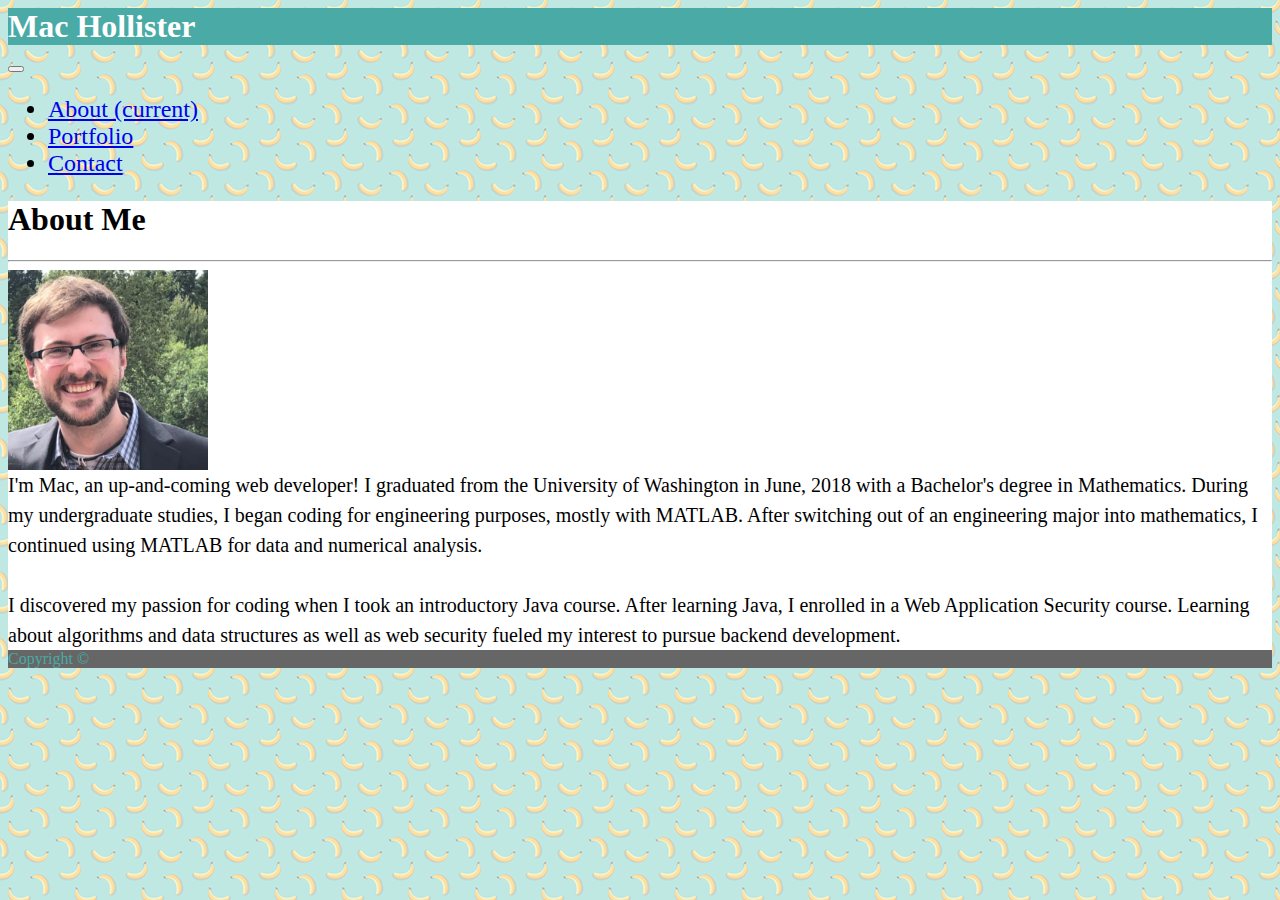
<file: index.html>
<!doctype <!DOCTYPE html>
<html>

<head>
    <meta charset="utf-8" />
    <title>About Me</title>
    <link rel="stylesheet" href="https://stackpath.bootstrapcdn.com/bootstrap/4.1.3/css/bootstrap.min.css" integrity="sha384-MCw98/SFnGE8fJT3GXwEOngsV7Zt27NXFoaoApmYm81iuXoPkFOJwJ8ERdknLPMO"
        crossorigin="anonymous">
    <link rel="stylesheet" type="text/css" href="assets/css/style.css">
</head>

<body>
    <!-- Begin Navbar -->
    <nav class="navbar navbar-expand-lg navbar-dark bg-dark">
        <div class="container">
            <!-- Begin Navbar Content -->
            <div class="p-4 inline-block" id="my_name">
                <h1>Mac Hollister</h1>
            </div>
            <button class="navbar-toggler" type="button" data-toggle="collapse" data-target="#navbarSupportedContent"
                aria-controls="navbarSupportedContent" aria-expanded="false" aria-label="Toggle navigation">
                <span class="navbar-toggler-icon"></span>
            </button>

            <div class="collapse navbar-collapse" id="navbarSupportedContent">
                <ul class="navbar-nav ml-auto nav_links">
                    <li class="nav-item active">
                        <a class="nav-link" href="index.html">About <span class="sr-only">(current)</span></a>
                    </li>
                    <li class="nav-item">
                        <a class="nav-link" href="portfolio.html">Portfolio</a>
                    </li>
                    <li class="nav-item">
                        <a class="nav-link" href="contact.html">Contact</a>
                    </li>
                </ul>
            </div>
            <!-- End Navbar Content -->
        </div>
    </nav>
    <!-- End Navbar -->


    <!-- Begin Page Content -->
    <div class="container mt-5" id="main_container">
        <div class="row">
            <div class="col">
                <h1>About Me</h1>
                <hr>
            </div>
        </div>

        <div class="row">
            <div class="col-md-12">
                <div class="float-left mr-3"><img src="assets/images/my_face.PNG" id="my_picture"></div>
                <div id="bio_text">
                    I'm Mac, an up-and-coming web developer! I graduated from the University of Washington in June,
                    2018 with a Bachelor's degree in Mathematics. During my undergraduate studies, I began coding
                    for
                    engineering purposes, mostly with MATLAB. After switching out of an engineering major into
                    mathematics, I continued using MATLAB for data and numerical analysis.<br><br>

                    I discovered my passion for coding when I took an introductory Java course. After learning
                    Java, I
                    enrolled in a Web Application Security course. Learning about algorithms and data structures as
                    well as web security fueled my interest to pursue backend development.
                </div>
            </div>
        </div>
    </div>
    <!-- End Page Content -->

    <!-- Begin Footer -->
    <footer class="page-footer font-small fixed-bottom">
        <div class="footer-copyright text-center py-3" id="my_footer">Copyright ©</div>
    </footer>
    <!-- End Footer -->
</body>

</html>
</file>
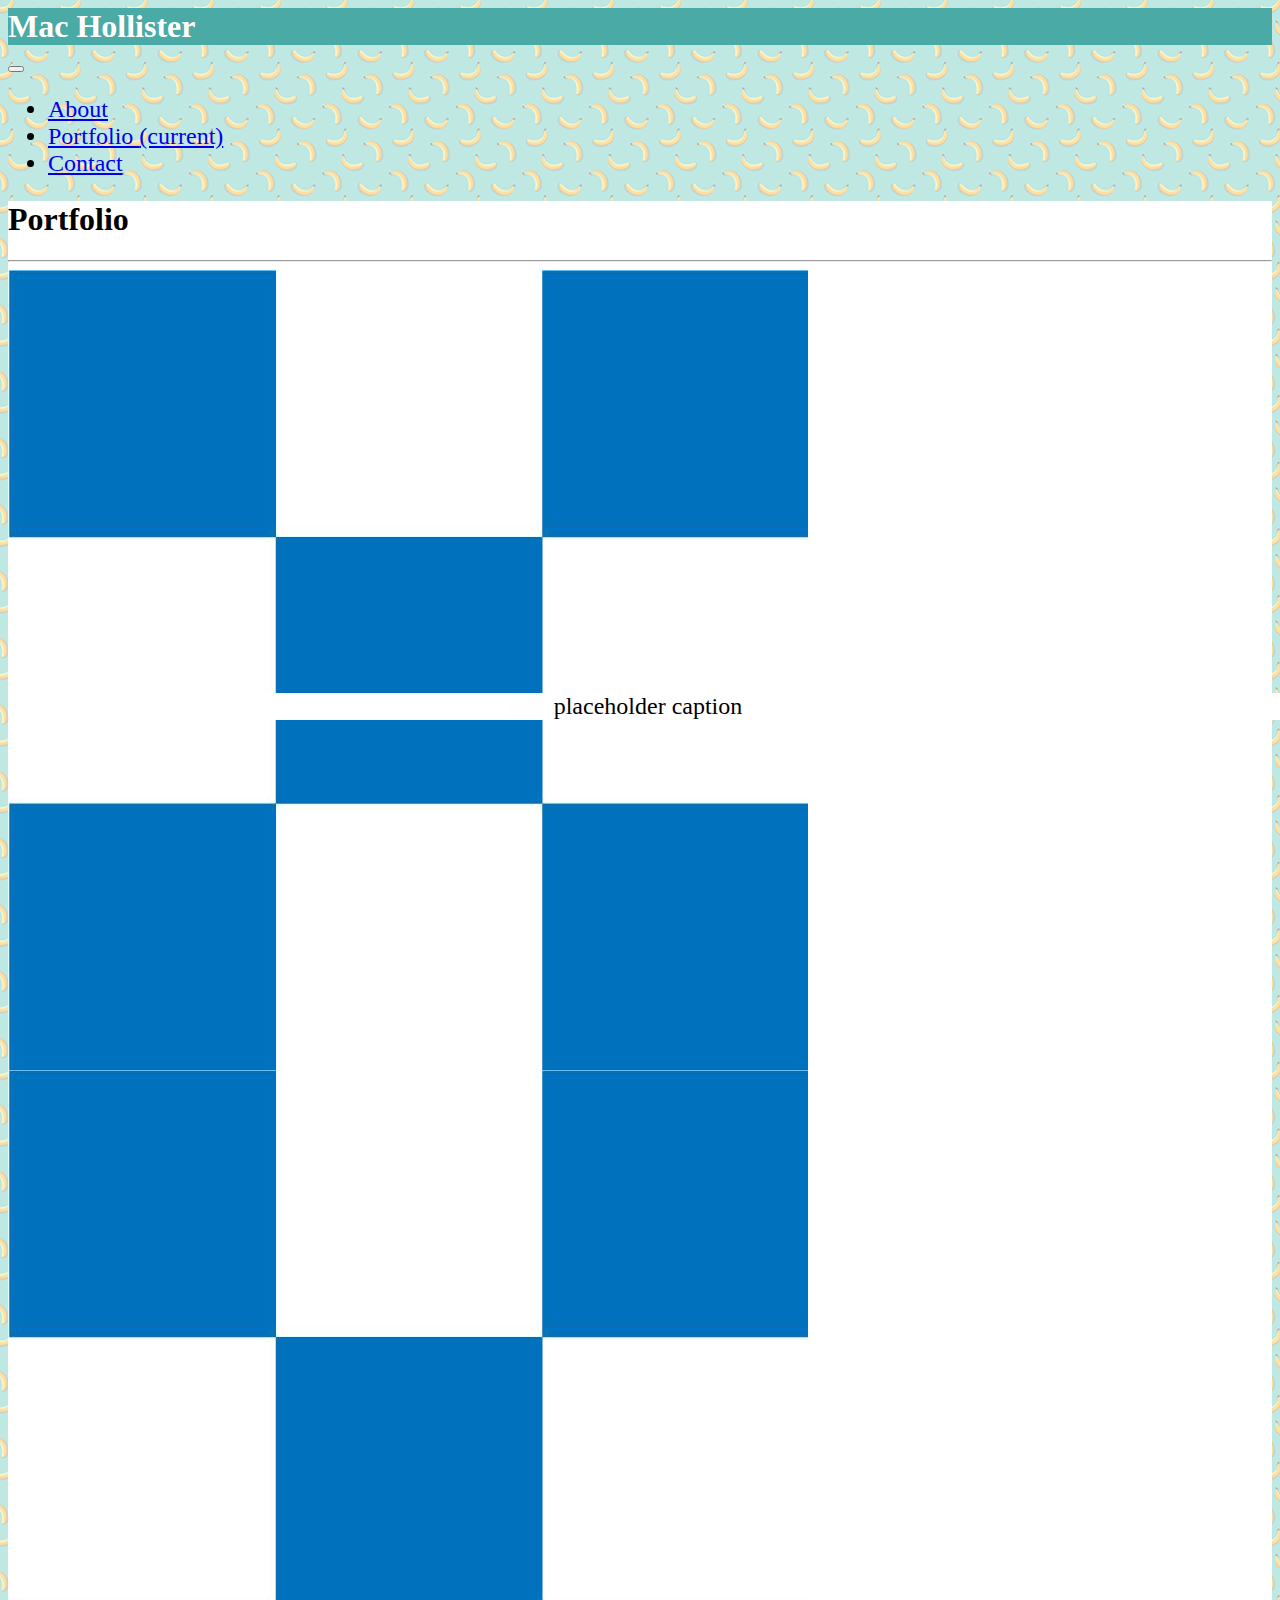
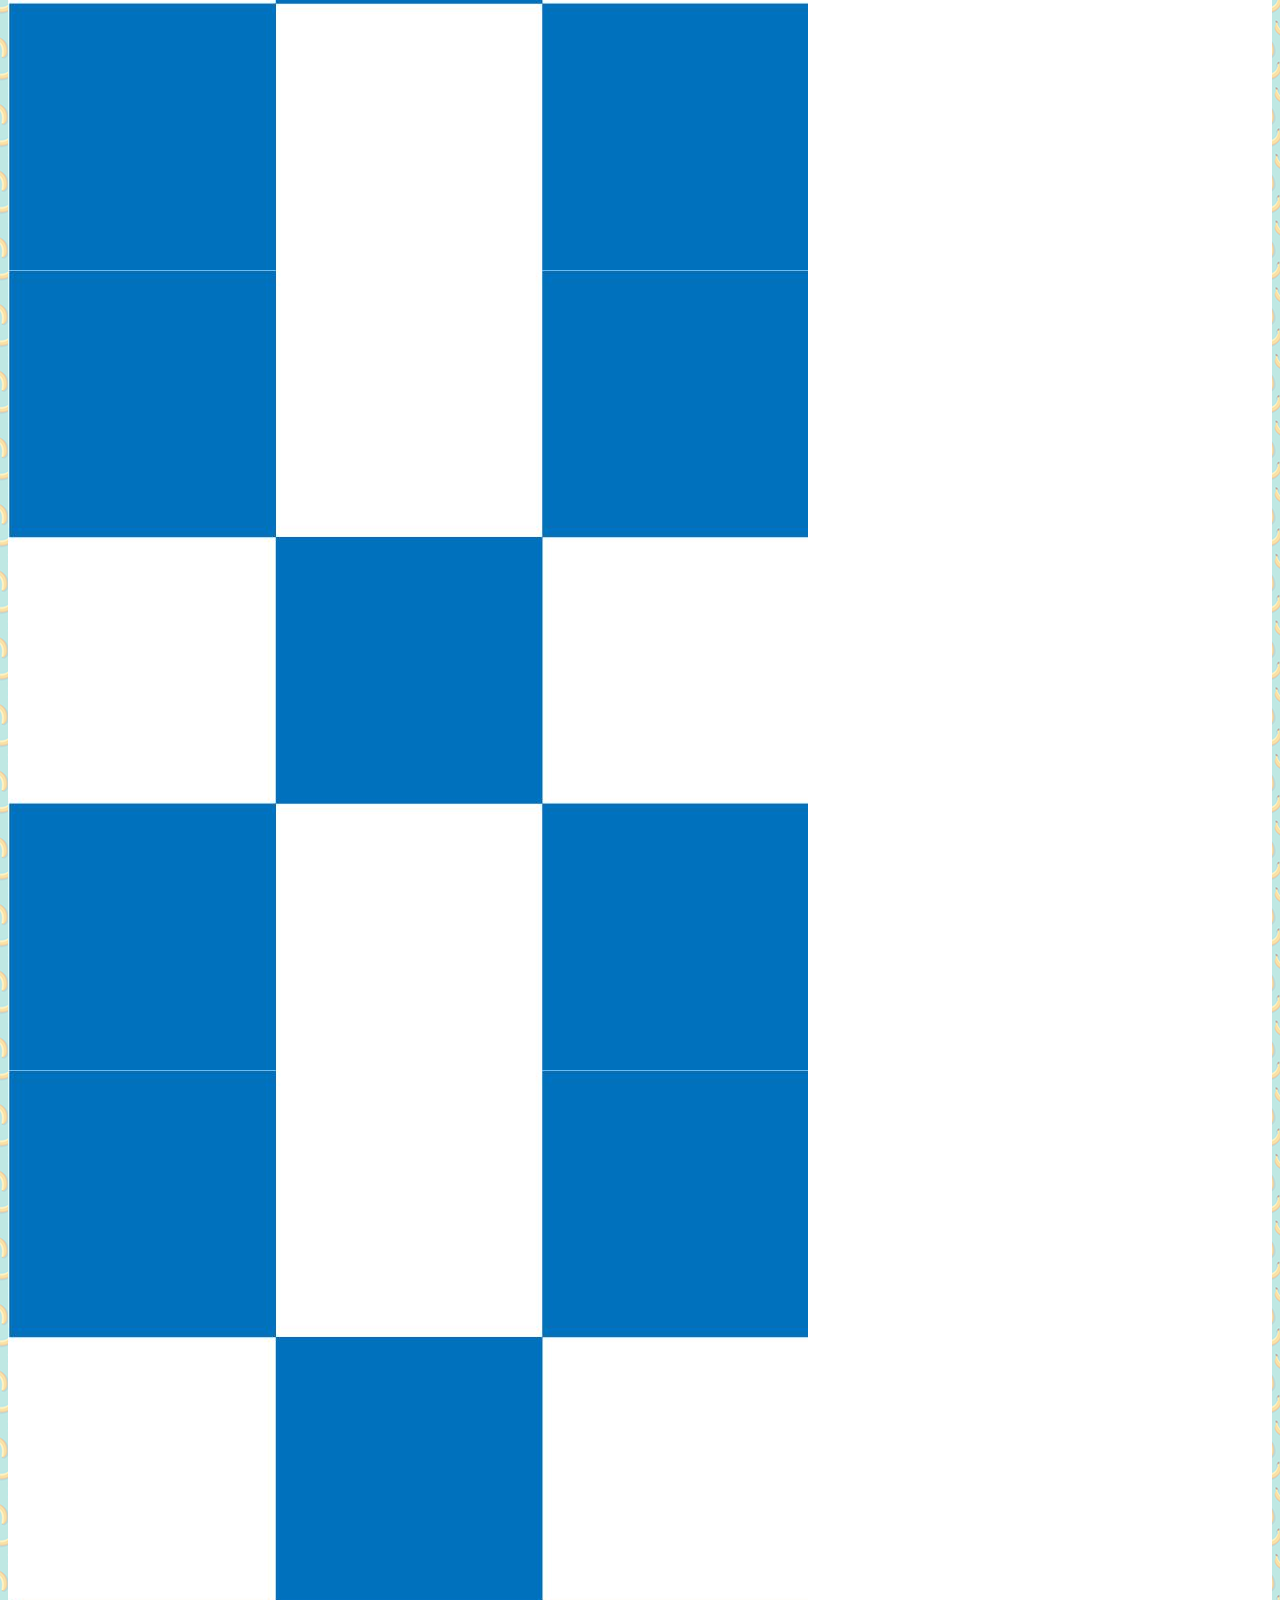
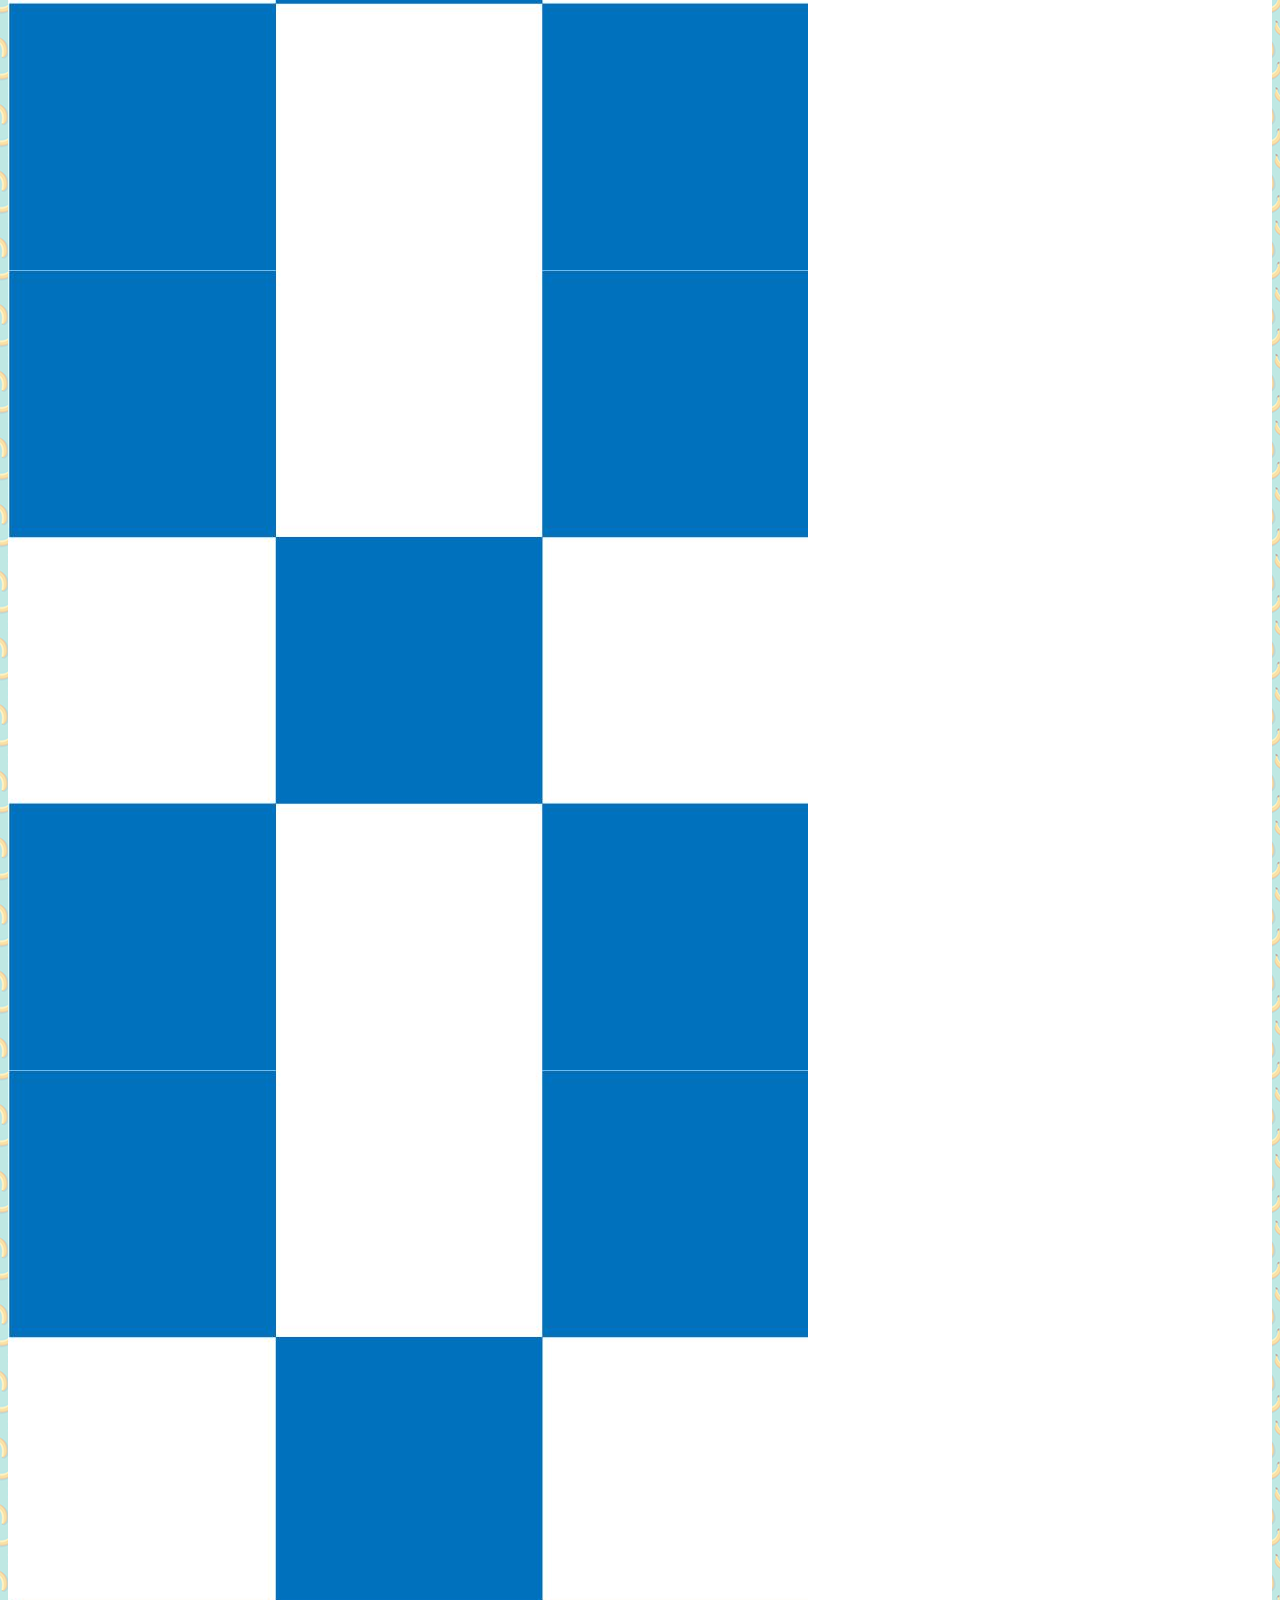
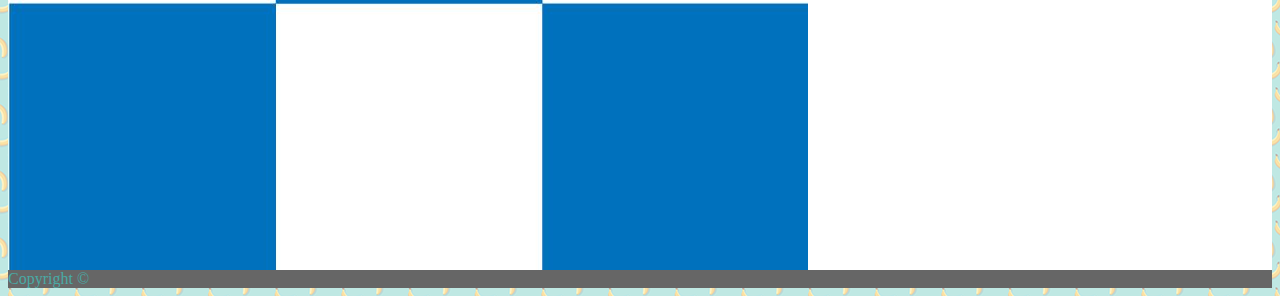
<file: portfolio.html>
<!doctype <!DOCTYPE html>
<html>

<head>
    <meta charset="utf-8" />
    <title>Portfolio</title>
    <link rel="stylesheet" href="https://stackpath.bootstrapcdn.com/bootstrap/4.1.3/css/bootstrap.min.css" integrity="sha384-MCw98/SFnGE8fJT3GXwEOngsV7Zt27NXFoaoApmYm81iuXoPkFOJwJ8ERdknLPMO"
        crossorigin="anonymous">
    <link rel="stylesheet" type="text/css" href="assets/css/style.css">
</head>

<body>
    <!-- Begin Navbar -->
    <nav class="navbar navbar-expand-lg navbar-dark bg-dark">
        <div class="container">
            <!-- Begin Navbar Content -->
            <div class="p-4 inline-block" id="my_name">
                <h1>Mac Hollister</h1>
            </div>
            <button class="navbar-toggler" type="button" data-toggle="collapse" data-target="#navbarSupportedContent" aria-controls="navbarSupportedContent" aria-expanded="false" aria-label="Toggle navigation">
                <span class="navbar-toggler-icon"></span>
            </button>
            
            <div class="collapse navbar-collapse" id="navbarSupportedContent">
                <ul class="navbar-nav ml-auto nav_links">
                    <li class="nav-item">
                        <a class="nav-link" href="index.html">About</a>
                    </li>
                    <li class="nav-item active">
                        <a class="nav-link" href="portfolio.html">Portfolio <span class="sr-only">(current)</span></a>
                    </li>
                    <li class="nav-item">
                        <a class="nav-link" href="contact.html">Contact</a>
                    </li>
                </ul>
            </div>
            <!-- End Navbar Content -->
        </div>
    </nav>
    <!-- End Navbar -->

    <!-- Begin Content -->
    <div class="container mt-5 mb-5 pt-3 pb-3 pl-4" id="main_container">
        <div class="row">
            <div class="col">
                <h1>Portfolio</h1>
                <hr>
            </div>
        </div>

        <div class="row mb-4">
            <div class="col-md-3">
                <img src="assets/images/placeholder.PNG" class="img-fluid" alt="placeholder">
                <div class="portfolio_caption"><span>placeholder caption</span></div>
            </div>

            <div class="col-md-3">
                <img src="assets/images/placeholder.PNG" class="img-fluid" alt="placeholder">
                <div class="portfolio_caption"><span>placeholder caption</span></div>
            </div>

            <div class="col-md-3">
                <img src="assets/images/placeholder.PNG" class="img-fluid" alt="placeholder">
                <div class="portfolio_caption"><span>placeholder caption</span></div>
            </div>
        </div>

        <div class="row mb-4">
            <div class="col-md-3">
                <img src="assets/images/placeholder.PNG" class="img-fluid" alt="placeholder">
                <div class="portfolio_caption"><span>placeholder caption</span></div>
            </div>

            <div class="col-md-3">
                <img src="assets/images/placeholder.PNG" class="img-fluid" alt="placeholder">
                <div class="portfolio_caption"><span>placeholder caption</span></div>
            </div>

            <div class="col-md-3">
                <img src="assets/images/placeholder.PNG" class="img-fluid" alt="placeholder">
                <div class="portfolio_caption"><span>placeholder caption</span></div>
            </div>
        </div>        
    </div>
    <!-- End Content -->

    <!-- Begin Footer -->
    <footer class="page-footer font-small fixed-bottom">
        <div class="footer-copyright text-center py-3" id="my_footer">Copyright ©</div>  
    </footer>
    <!-- End Footer -->
</body>

</html>
</file>
<file: assets/css/style.css>
body {
    background-image: url("../images/bananas.png");
}

#my_name {
    background-color: #4aaaa5;
    color: white;
}

#my_picture {
    width:200px;
    height:200px;
}

#bio_text {
    font-size: 20px;
    line-height: 1.5;
}

#main_container {
    background-color: white;
}

.navbar {
    padding: 0;
}

#my_footer {
    color: #4aaaa5;
    background-color: #666666;
}

.portfolio_caption {
    background: none repeat scroll 0 0 #ffffff;
    opacity: 0.75;
    margin: 0 auto;
    bottom: 20%;
    text-align: center;
    position: absolute;
    width: 100%;
    font-size: 1.5rem;
}

.nav_links {
    font-size: 1.5rem;
}
</file>
